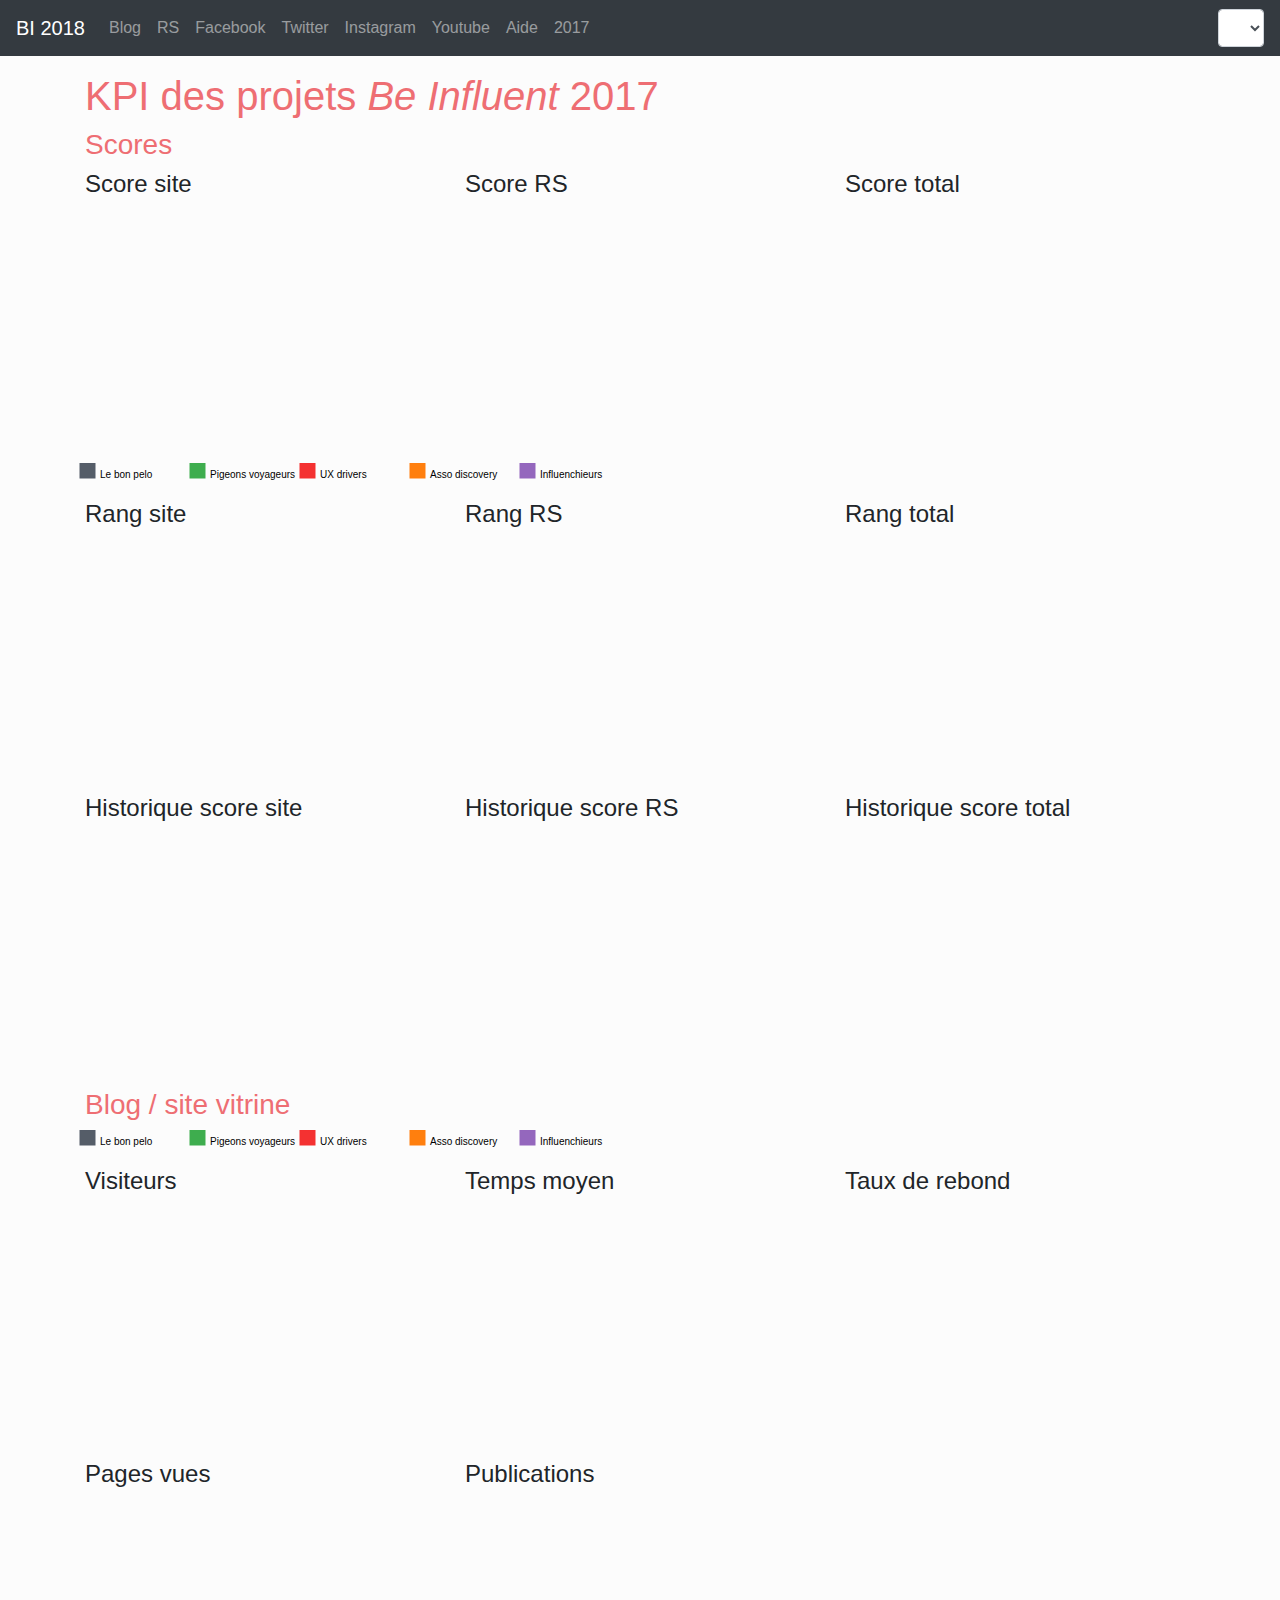
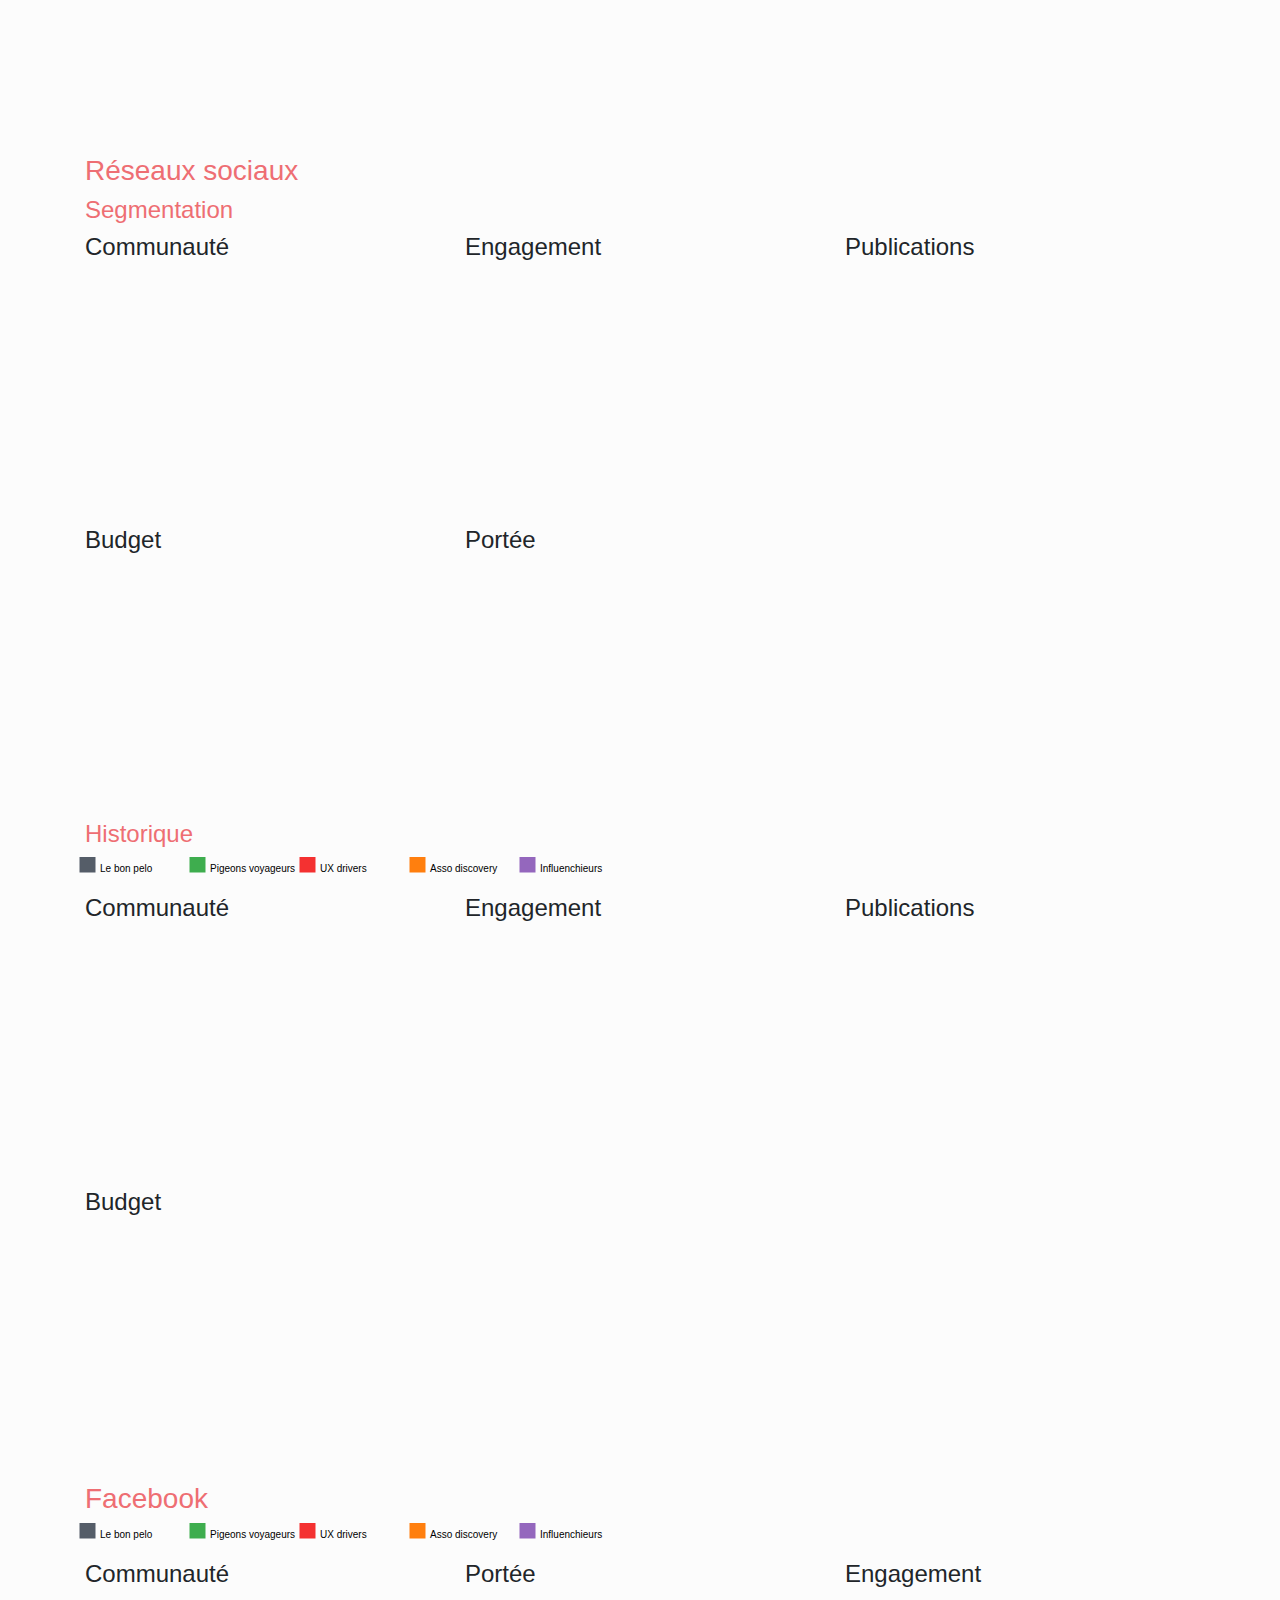
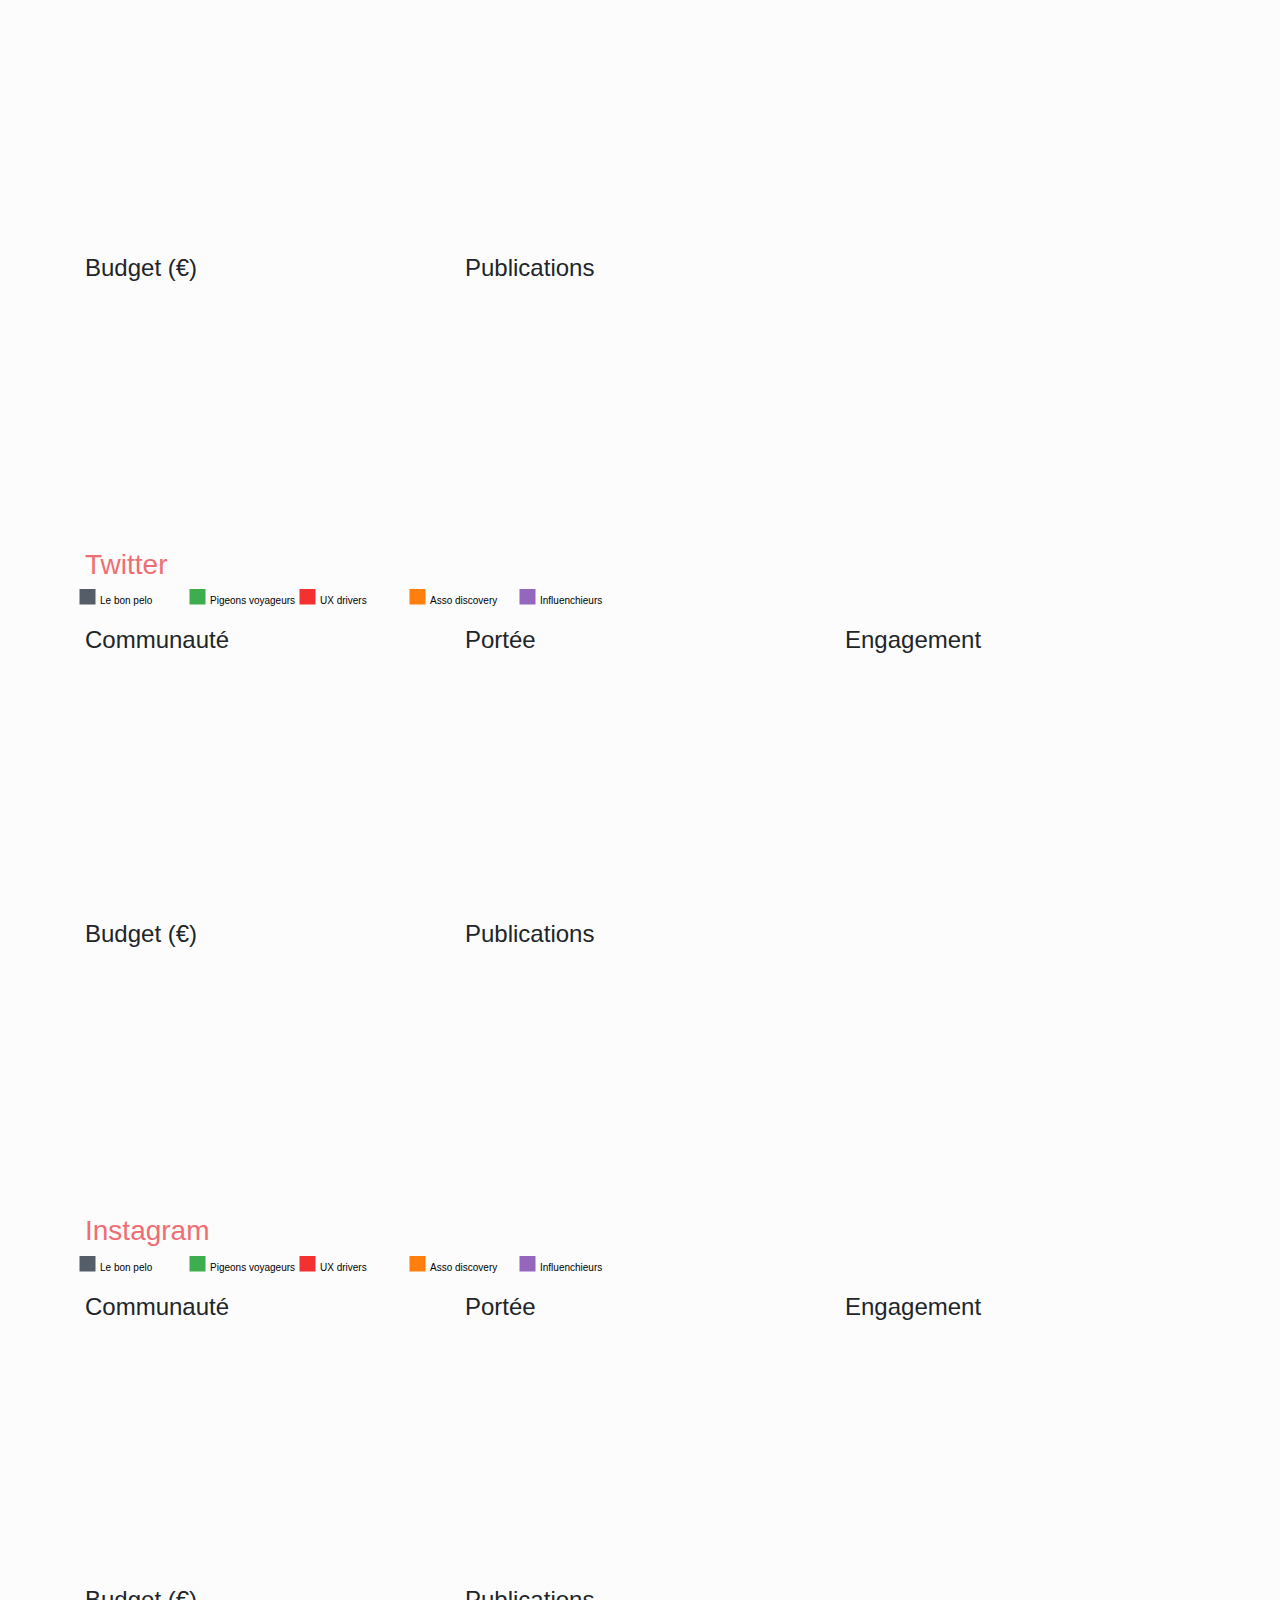
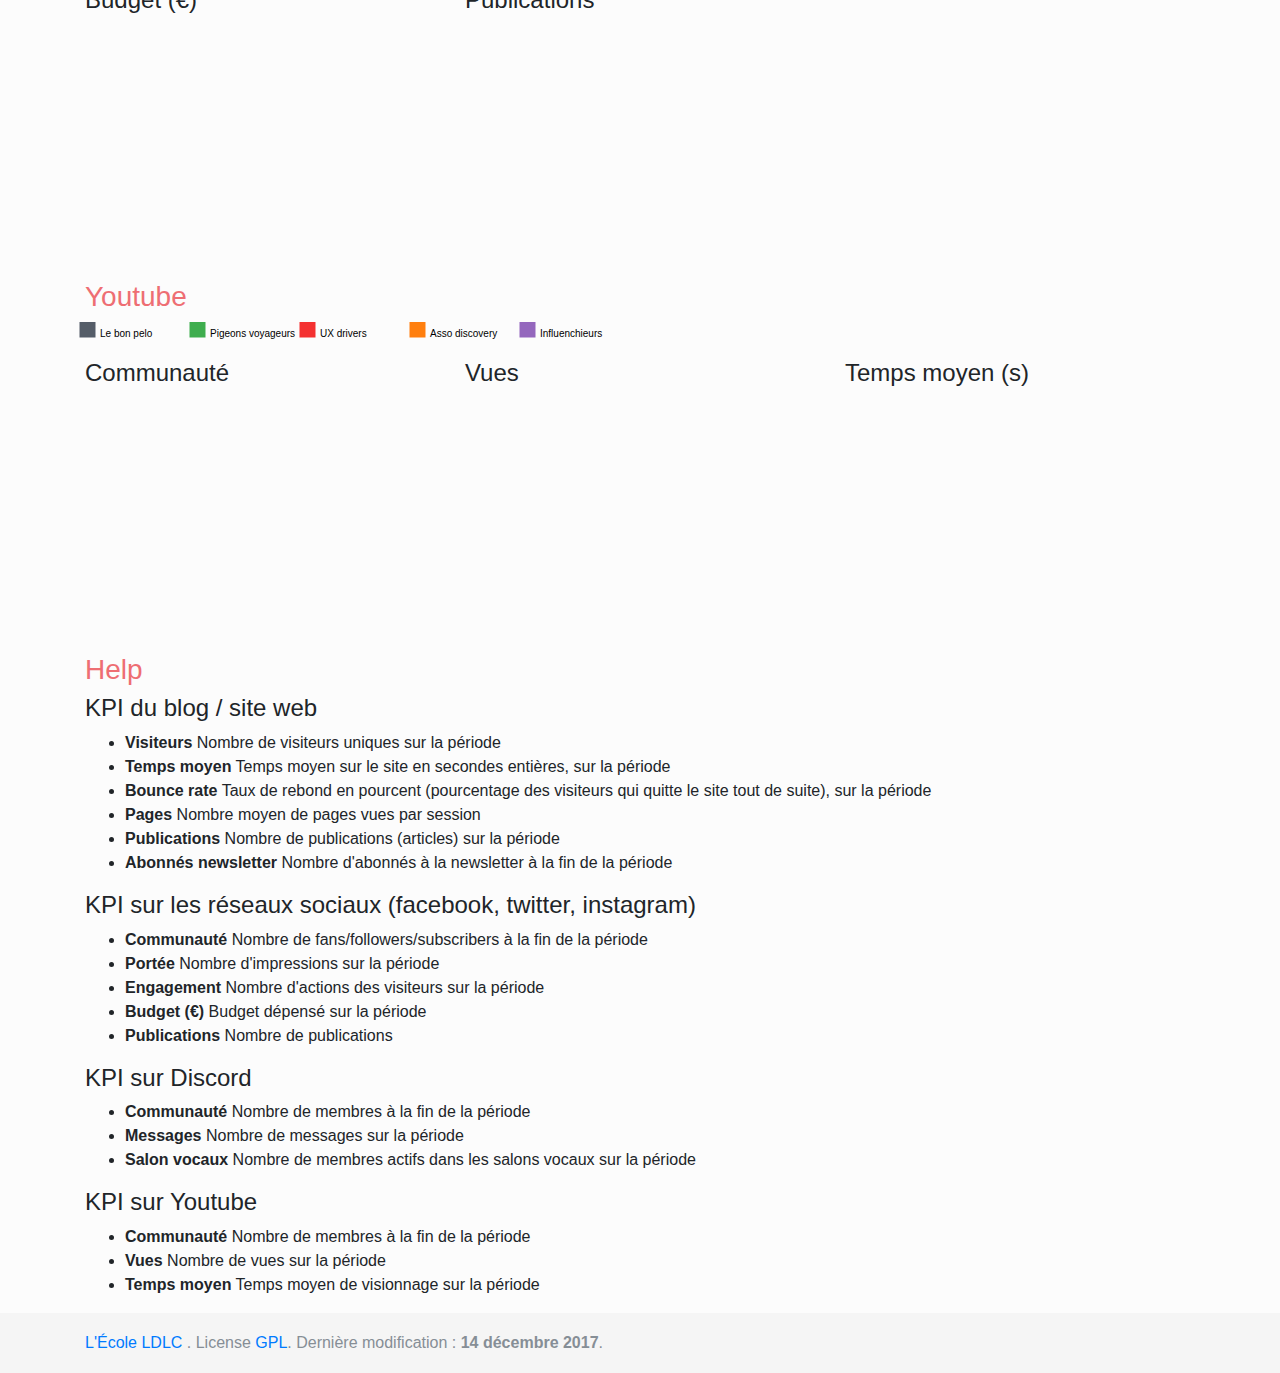
<file: index.html>
<!doctype html>
<html lang="en">
<head>
    <meta charset="utf-8">
    <meta name="description" content="Dataviz KPI Projet BI 2018">
    <meta name="author" content="Antoine Scherrer">
    <meta name="viewport" content="width=device-width, initial-scale=1, shrink-to-fit=no">
    <link href="https://fonts.googleapis.com/icon?family=Material+Icons" rel="stylesheet">

    <link rel="icon" type="image/png" href="favicon-32x32.png" sizes="32x32"/>
    <link rel="icon" type="image/png" href="favicon-16x16.png" sizes="16x16"/>

    <title>L'École LDLC, Be Influent 2018 analytics</title>

    <!-- Bootstrap core CSS -->
    <link rel="stylesheet" href="css/bootstrap.min.css">
    <link rel="stylesheet" href="css/style.css">
</head>

<body>

<nav class="navbar navbar-expand-md navbar-dark fixed-top bg-dark">
    <button class="navbar-toggler navbar-toggler-right" type="button" data-toggle="collapse"
            data-target="#navbarCollapse" aria-controls="navbarCollapse"
            aria-expanded="false" aria-label="Toggle navigation">
        <span class="navbar-toggler-icon"></span>
    </button>
    <a class="navbar-brand" href="#home">BI 2018</a>
    <div class="collapse navbar-collapse" id="navbarCollapse">
        <ul class="navbar-nav mr-auto">
            <li class="nav-item">
                <a class="nav-link" href="#blog">Blog</a>
            </li>
            <li class="nav-item">
                <a class="nav-link" href="#rs">RS</a>
            </li>
            <li class="nav-item">
                <a class="nav-link" href="#facebook">Facebook</a>
            </li>
            <li class="nav-item">
                <a class="nav-link" href="#twitter">Twitter</a>
            </li>
            <li class="nav-item">
                <a class="nav-link" href="#instagram">Instagram</a>
            </li>
            <li class="nav-item">
                <a class="nav-link" href="#youtube">Youtube</a>
            </li>
            <li class="nav-item">
                <a class="nav-link" href="#help">Aide</a>
            </li>
            <li class="nav-item">
                <a class="nav-link" href="index_2017.html">2017</a>
            </li>
        </ul>
        <form class="form-inline">
            <div class="form-group">
                <select class="form-control week_select" id="main_week_select">
                </select>
            </div>
        </form>
    </div>
</nav>

<div class="container">

    <h1 class="header" id="home">KPI des projets <i>Be Influent</i> 2017</h1>

    <h3 class="header" id="score">Scores</h3>

    <div class="row">
        <!--
        <div class="col-xl-4 col-lg-6 col-md-12">
            <h4>Score site</h4>
            <svg class="chart chart_score" data-key="blog_score" id="blog_score_chart"></svg>
        </div>
        <div class="col-xl-4 col-lg-6 col-md-12">
            <h4>Score RS</h4>
            <svg class="chart chart_score" data-key="rs_score" id="rs_score_chart"></svg>
        </div>
        <div class="col-xl-4 col-lg-6 col-md-12">
            <h4>Score total</h4>
            <svg class="chart chart_score" data-key="total_score" id="total_score_chart"></svg>
        </div>-->

        <div class="col-xl-4 col-lg-6 col-md-12">
            <h4>Score site</h4>
            <svg class="chart chart_stacked_score" data-key="blog_score" id="blog_stacked_score"></svg>
        </div>
        <div class="col-xl-4 col-lg-6 col-md-12">
            <h4>Score RS</h4>
            <svg class="chart chart_stacked_score" data-key="rs_score" id="rs_stacked_score"></svg>
        </div>
        <div class="col-xl-4 col-lg-6 col-md-12">
            <h4>Score total</h4>
            <svg class="chart chart_stacked_score" data-key="total_score" id="total_stacked_score"></svg>
        </div>
    </div>
    <div class="row">
        <div class="legend_svg" id="score_legend"></div>
    </div>
    <div class="row">
        <div class="col-xl-4 col-lg-6 col-md-12">
            <h4>Rang site</h4>
            <svg class="chart chart_rank_score" data-key="blog_score" id="blog_rank_score"></svg>
        </div>
        <div class="col-xl-4 col-lg-6 col-md-12">
            <h4>Rang RS</h4>
            <svg class="chart chart_rank_score" data-key="rs_score" id="rs_rank_score"></svg>
        </div>
        <div class="col-xl-4 col-lg-6 col-md-12">
            <h4>Rang total</h4>
            <svg class="chart chart_rank_score" data-key="total_score" id="total_rank_score"></svg>
        </div>

        <div class="col-xl-4 col-lg-6 col-md-12">
            <h4>Historique score site</h4>
            <svg class="chart chart_score_hist" data-key="blog_score" id="blog_score_hist"></svg>
        </div>
        <div class="col-xl-4 col-lg-6 col-md-12">
            <h4>Historique score RS</h4>
            <svg class="chart chart_score_hist" data-key="rs_score" id="rs_score_hist"></svg>
        </div>
        <div class="col-xl-4 col-lg-6 col-md-12">
            <h4>Historique score total</h4>
            <svg class="chart chart_score_hist" data-key="total_score" id="total_score_hist"></svg>
        </div>


    </div>

    <h3 class="header" id="blog">Blog / site vitrine</h3>
    <div class="row">
        <div class="legend_svg" id="blog_legend"></div>
    </div>

    <div class="row">
        <div class="col-xl-4 col-lg-6 col-md-12">
            <h4>Visiteurs</h4>
            <svg class="chart chart_bar" data-key="blog_vu" id="blog_vu_bar"></svg>
        </div>
        <div class="col-xl-4 col-lg-6 col-md-12">
            <h4>Temps moyen</h4>
            <svg class="chart chart_bar" data-key="blog_tm" id="blog_tm_bar"></svg>
        </div>
        <div class="col-xl-4 col-lg-6 col-md-12">
            <h4>Taux de rebond</h4>
            <svg class="chart chart_bar" data-key="blog_tr" id="blog_tr_bar"></svg>
        </div>
        <div class="col-xl-4 col-lg-6 col-md-12">
            <h4>Pages vues</h4>
            <svg class="chart chart_bar" data-key="blog_pv" id="blog_pv_bar"></svg>
        </div>
        <div class="col-xl-4 col-lg-6 col-md-12">
            <h4>Publications</h4>
            <svg class="chart chart_bar" data-key="blog_np" id="blog_np_bar"></svg>
        </div>

    </div>

    <h3 class="header" id="rs">Réseaux sociaux</h3>
    <h4 class="header" id="rs_segmentation">Segmentation</h4>

    <div class="row">
        <div class="col-xl-4 col-lg-6 col-md-12">
            <h4>Communauté</h4>
            <svg class="chart chart_stack" data-key="rs_community" id="rs_community_stack"></svg>
        </div>
        <div class="col-xl-4 col-lg-6 col-md-12">
            <h4>Engagement</h4>
            <svg class="chart chart_stack" data-key="rs_engagement" id="rs_engagement_stack"></svg>
        </div>
        <div class="col-xl-4 col-lg-6 col-md-12">
            <h4>Publications</h4>
            <svg class="chart chart_stack" data-key="rs_publications" id="rs_publications_stack"></svg>
        </div>
        <div class="col-xl-4 col-lg-6 col-md-12">
            <h4>Budget</h4>
            <svg class="chart chart_stack" data-key="rs_budget" id="rs_budget_stack"></svg>
        </div>
        <div class="col-xl-4 col-lg-6 col-md-12">
            <h4>Portée</h4>
            <svg class="chart chart_stack" data-key="rs_reach" id="rs_reach_stack"></svg>
        </div>
    </div>
    <h4 class="header" id="rs_hist">Historique</h4>
    <div class="row">
        <div class="legend_svg" id="rs_legend"></div>
    </div>
    <div class="row">
        <div class="col-xl-4 col-lg-6 col-md-12">
            <h4>Communauté</h4>
            <svg class="chart chart_bar" data-key="rs_community" id="rs_community_bar"></svg>
        </div>
        <div class="col-xl-4 col-lg-6 col-md-12">
            <h4>Engagement</h4>
            <svg class="chart chart_bar" data-key="rs_engagement" id="rs_engagement_bar"></svg>
        </div>
        <div class="col-xl-4 col-lg-6 col-md-12">
            <h4>Publications</h4>
            <svg class="chart chart_bar" data-key="rs_publications" id="rs_publications_bar"></svg>
        </div>
        <div class="col-xl-4 col-lg-6 col-md-12">
            <h4>Budget</h4>
            <svg class="chart chart_bar" data-key="rs_budget" id="rs_budget_bar"></svg>
        </div>
    </div>


    <h3 class="header" id="facebook">Facebook</h3>
    <div class="row">
        <div class="legend_svg" id="fb_legend"></div>
    </div>
    <div class="row">
        <div class="col-xl-4 col-lg-6 col-md-12">
            <h4>Communauté</h4>
            <svg class="chart chart_bar" data-key="fb_fa" id="fb_fa_bar"></svg>
        </div>
        <div class="col-xl-4 col-lg-6 col-md-12">
            <h4>Portée</h4>
            <svg class="chart chart_bar" data-key="fb_p" id="fb_p_bar"></svg>
        </div>
        <div class="col-xl-4 col-lg-6 col-md-12">
            <h4>Engagement</h4>
            <svg class="chart chart_bar" data-key="fb_e" id="fb_e_bar"></svg>
        </div>
        <div class="col-xl-4 col-lg-6 col-md-12">
            <h4>Budget (€)</h4>
            <svg class="chart chart_bar" data-key="fb_b" id="fb_b_bar"></svg>
        </div>
        <div class="col-xl-4 col-lg-6 col-md-12">
            <h4>Publications</h4>
            <svg class="chart chart_bar" data-key="fb_np" id="fb_np_bar"></svg>
        </div>
    </div>

    <h3 class="header" id="twitter">Twitter</h3>
    <div class="row">
        <div class="legend_svg" id="tw_legend"></div>
    </div>
    <div class="row">
        <div class="col-xl-4 col-lg-6 col-md-12">
            <h4>Communauté</h4>
            <svg class="chart chart_bar" data-key="tw_fa" id="tw_fa_bar"></svg>
        </div>
        <div class="col-xl-4 col-lg-6 col-md-12">
            <h4>Portée</h4>
            <svg class="chart chart_bar" data-key="tw_p" id="tw_p_bar"></svg>
        </div>
        <div class="col-xl-4 col-lg-6 col-md-12">
            <h4>Engagement</h4>
            <svg class="chart chart_bar" data-key="tw_e" id="tw_e_bar"></svg>
        </div>
        <div class="col-xl-4 col-lg-6 col-md-12">
            <h4>Budget (€)</h4>
            <svg class="chart chart_bar" data-key="tw_b" id="tw_b_bar"></svg>
        </div>
        <div class="col-xl-4 col-lg-6 col-md-12">
            <h4>Publications</h4>
            <svg class="chart chart_bar" data-key="tw_np" id="tw_np_bar"></svg>
        </div>
    </div>

    <h3 class="header" id="instagram">Instagram</h3>
    <div class="row">
        <div class="legend_svg" id="insta_legend"></div>
    </div>
    <div class="row">
        <div class="col-xl-4 col-lg-6 col-md-12">
            <h4>Communauté</h4>
            <svg class="chart chart_bar" data-key="insta_fa" id="insta_fa_bar"></svg>
        </div>
        <div class="col-xl-4 col-lg-6 col-md-12">
            <h4>Portée</h4>
            <svg class="chart chart_bar" data-key="insta_p" id="insta_p_bar"></svg>
        </div>
        <div class="col-xl-4 col-lg-6 col-md-12">
            <h4>Engagement</h4>
            <svg class="chart chart_bar" data-key="insta_e" id="insta_e_bar"></svg>
        </div>
        <div class="col-xl-4 col-lg-6 col-md-12">
            <h4>Budget (€)</h4>
            <svg class="chart chart_bar" data-key="insta_b" id="insta_b_bar"></svg>
        </div>
        <div class="col-xl-4 col-lg-6 col-md-12">
            <h4>Publications</h4>
            <svg class="chart chart_bar" data-key="insta_np" id="insta_np_bar"></svg>
        </div>
    </div>

    <!-- <h3 class="header" id="discord">Discord</h3>
    <div class="row">
        <div class="legend_svg" id="discord_legend"></div>
    </div>
    <div class="row">
        <div class="col-xl-4 col-lg-6 col-md-12">
            <h4>Communauté</h4>
            <svg class="chart chart_bar" data-key="discord_m" id="discord_m_bar"></svg>
        </div>
        <div class="col-xl-4 col-lg-6 col-md-12">
            <h4>Messages</h4>
            <svg class="chart chart_bar" data-key="discord_ms" id="discord_ms_bar"></svg>
        </div>
        <div class="col-xl-4 col-lg-6 col-md-12">
            <h4>Salons vocaux</h4>
            <svg class="chart chart_bar" data-key="discord_v" id="discord_v_bar"></svg>
        </div>
    </div>
    -->
    <h3 class="header" id="youtube">Youtube</h3>
    <div class="row">
        <div class="legend_svg" id="yt_legend"></div>
    </div>
    <div class="row">
        <div class="col-xl-4 col-lg-6 col-md-12">
            <h4>Communauté</h4>
            <svg class="chart chart_bar" data-key="yt_fa" id="yt_fa_bar"></svg>
        </div>
        <div class="col-xl-4 col-lg-6 col-md-12">
            <h4>Vues</h4>
            <svg class="chart chart_bar" data-key="yt_v" id="yt_v_bar"></svg>
        </div>
        <div class="col-xl-4 col-lg-6 col-md-12">
            <h4>Temps moyen (s)</h4>
            <svg class="chart chart_bar" data-key="yt_t" id="yt_t_bar"></svg>
        </div>
    </div>
    <!--
    <h3 class="header" id="radar_title">Radar</h3>

    <div class="row">
        <div class="legend_svg" id="radar_legend"></div>
    </div>

    <div class="row">
        <div class="col-2">
            <div class="form-check">
                <label class="form-check-label">
                    <input class="cb_radar form-check-input" type="checkbox" id="cb_radar_1" value="1" checked="checked"/>
                    Paye ta planche
                </label>
            </div>
        </div>
        <div class="col-2">
            <div class="form-check">
                <label class="form-check-label">
                    <input class="cb_radar form-check-input" type="checkbox" id="cb_radar_2" value="2" checked="checked"/>
                    Acthulhu
                </label>
            </div>
        </div>
        <div class="col-2">
            <div class="form-check">
                <label class="form-check-label">
                    <input class="cb_radar form-check-input" type="checkbox" id="cb_radar_3" value="3" checked="checked"/>
                    RedNugget
                </label>
            </div>
        </div>
        <div class="col-2">
            <div class="form-check">
                <label class="form-check-label">
                    <input class="cb_radar form-check-input" type="checkbox" id="cb_radar_4" value="4" checked="checked"/>
                    Gamer apaisé
                </label>
            </div>
        </div>
        <div class="col-2">
            <div class="form-check">
                <label class="form-check-label">
                    <input class="cb_radar form-check-input" type="checkbox" id="cb_radar_5" value="5" checked="checked"/>
                    Planche à repasser
                </label>
            </div>
        </div>
        <div class="col-2">
            <form class="form form-inline">
                <div class="form-group">
                    <label for="radar_week_select">Semaine </label>
                    <select class="form-control week_select" id="radar_week_select">
                    </select>
                </div>
            </form>
        </div>

    </div>

    <div class="row">
        <div id="radar"></div>
    </div>


    <h3 class="header" id="scatter_title">Scatter</h3>

    <div class="row">
        <div class="legend_svg" id="scatter_legend"></div>
    </div>

    <div class="row">
        <div class="col-xl-4 col-lg-6 col-md-12">
            <form class="form form-inline">
                <div class="form-group">
                    <label for="scatter_x">Axe X&nbsp;&nbsp;</label>
                    <select class="form-control scatter_select" id="scatter_x">
                    </select>
                </div>
                <div class="form-group">
                    <label for="scatter_y">Axe Y&nbsp;&nbsp;</label>
                    <select class="form-control scatter_select" id="scatter_y">
                    </select>
                </div>
            </form>
        </div>
        <div class="col-8">
            <svg class="chart_scatter" id="scatter"></svg>
        </div>
    </div>
    -->

    <h3 class="header" id="help">Help</h3>

    <div class="row">
        <div class="col-12">
            <h4>KPI du blog / site web</h4>
            <ul>
                <li><b>Visiteurs</b> Nombre de visiteurs uniques sur la période</li>
                <li><b>Temps moyen</b> Temps moyen sur le site en secondes entières, sur la période</li>
                <li><b>Bounce rate</b> Taux de rebond en pourcent (pourcentage des visiteurs qui quitte le site tout de
                    suite), sur la période
                </li>
                <li><b>Pages</b> Nombre moyen de pages vues par session</li>
                <li><b>Publications</b> Nombre de publications (articles) sur la période</li>
                <li><b>Abonnés newsletter</b> Nombre d'abonnés à la newsletter à la fin de la période</li>
            </ul>
            <h4>KPI sur les réseaux sociaux (facebook, twitter, instagram)</h4>
            <ul>
                <li><b>Communauté</b> Nombre de fans/followers/subscribers à la fin de la période</li>
                <li><b>Portée</b> Nombre d'impressions sur la période</li>
                <li><b>Engagement</b> Nombre d'actions des visiteurs sur la période</li>
                <li><b>Budget (€)</b> Budget dépensé sur la période</li>
                <li><b>Publications</b> Nombre de publications</li>
            </ul>
            <h4>KPI sur Discord</h4>
            <ul>
                <li><b>Communauté</b> Nombre de membres à la fin de la période</li>
                <li><b>Messages</b> Nombre de messages sur la période</li>
                <li><b>Salon vocaux</b> Nombre de membres actifs dans les salons vocaux sur la période</li>
            </ul>
            <h4>KPI sur Youtube</h4>
            <ul>
                <li><b>Communauté</b> Nombre de membres à la fin de la période</li>
                <li><b>Vues</b> Nombre de vues sur la période</li>
                <li><b>Temps moyen</b> Temps moyen de visionnage sur la période</li>
            </ul>
        </div>
    </div>

    <a href="#btt" class="cd-top">Top</a>
</div> <!-- /container -->

<footer class="footer text-muted">
    <div class="container">
        <p><a href="https://www.lecole-ldlc.com/" target="_blank">L'École LDLC </a>.
            License <a rel="license" href="https://github.com/lecole-ldlc/bi_analytics/blob/master/LICENSE" target="_blank">GPL</a>.
            Dernière modification : <b>14 décembre 2017</b>.
    </div>
</footer>

<script type="text/javascript">
    // This is the year of hte project
    var YEAR = 2018;

    // This is the URL of the google sheet public export
    var URL = 'https://docs.google.com/spreadsheets/d/e/2PACX-1vS1kQlGURa9SbVBntw0lnCXfuTtmwz6K2BtQf60qQhw4vcRC5k_2sQ5WeByfuVuFqL_-dPocAs5XTBI/pub?gid=0&single=true&output=csv';

    // Projects names
    var projects = ['Le bon pelo', 'Pigeons voyageurs', 'UX drivers', 'Asso discovery', 'Influenchieurs'];

    // Projects short names (used in tooltips)
    var projects_short = ['LBP', 'LPV', 'UXD', 'ASD', 'INF'];
</script>

<!-- Libraries -->
<script src="js/d3.v4.min.js"></script>
<script src="js/jquery-3.2.1.min.js"></script>
<script src="js/tether.min.js"></script>
<script src="js/popper.min.js"></script>
<script src="js/bootstrap.min.js"></script>
<script src="js/modernizr.js"></script>
<script src="js/moment-with-locales.js"></script>
<script src="js/main_backtotop.js"></script>
<script src="js/radar_chart.js"></script>

<!-- Custom scripts -->
<script src="js/grouped_bar_chart.js"></script>
<script src="js/scatter_plot.js"></script>
<script src="js/score_bar_chart.js"></script>
<script src="js/score_line_chart.js"></script>
<script src="js/score_stacked_bar_chart.js"></script>
<script src="js/rs_stacked_bar_chart.js"></script>
<script src="js/score_rank_chart.js"></script>
<script src="js/charts.js"></script>

</body>

</html>
</file>
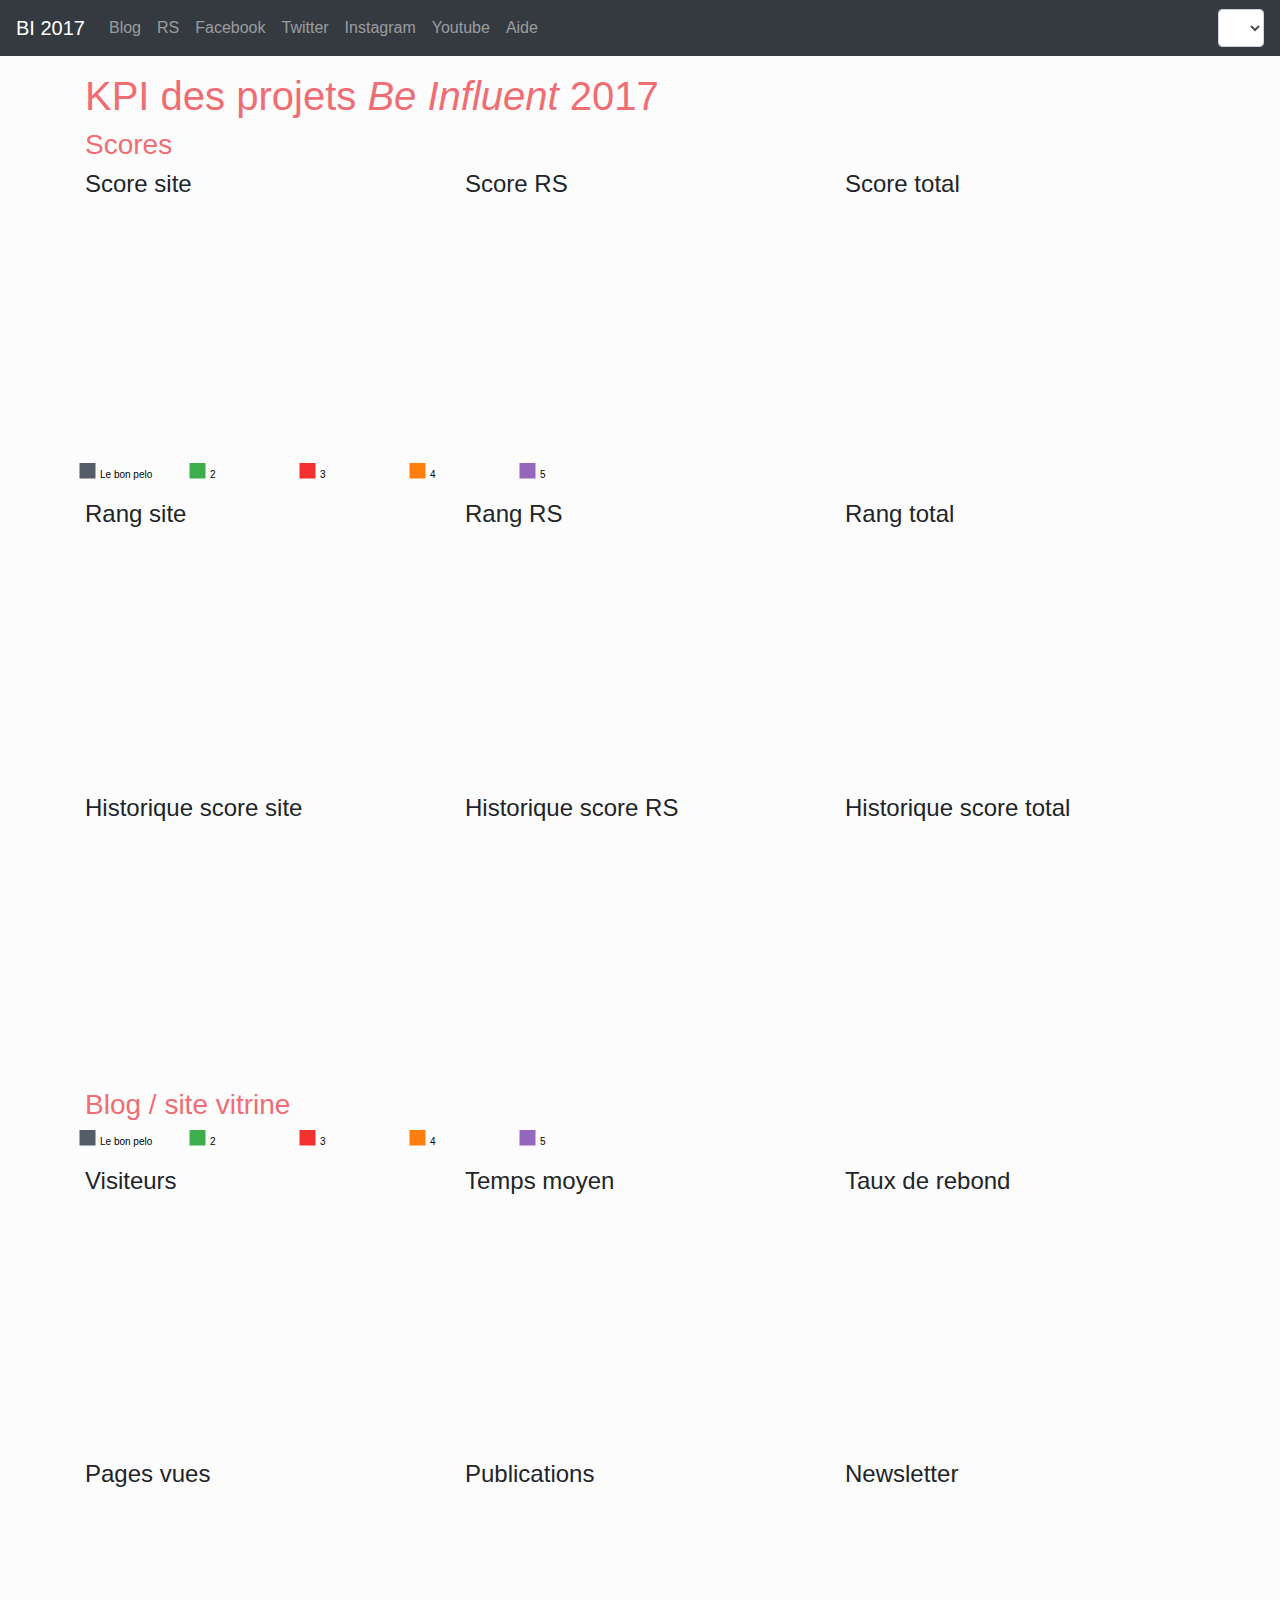
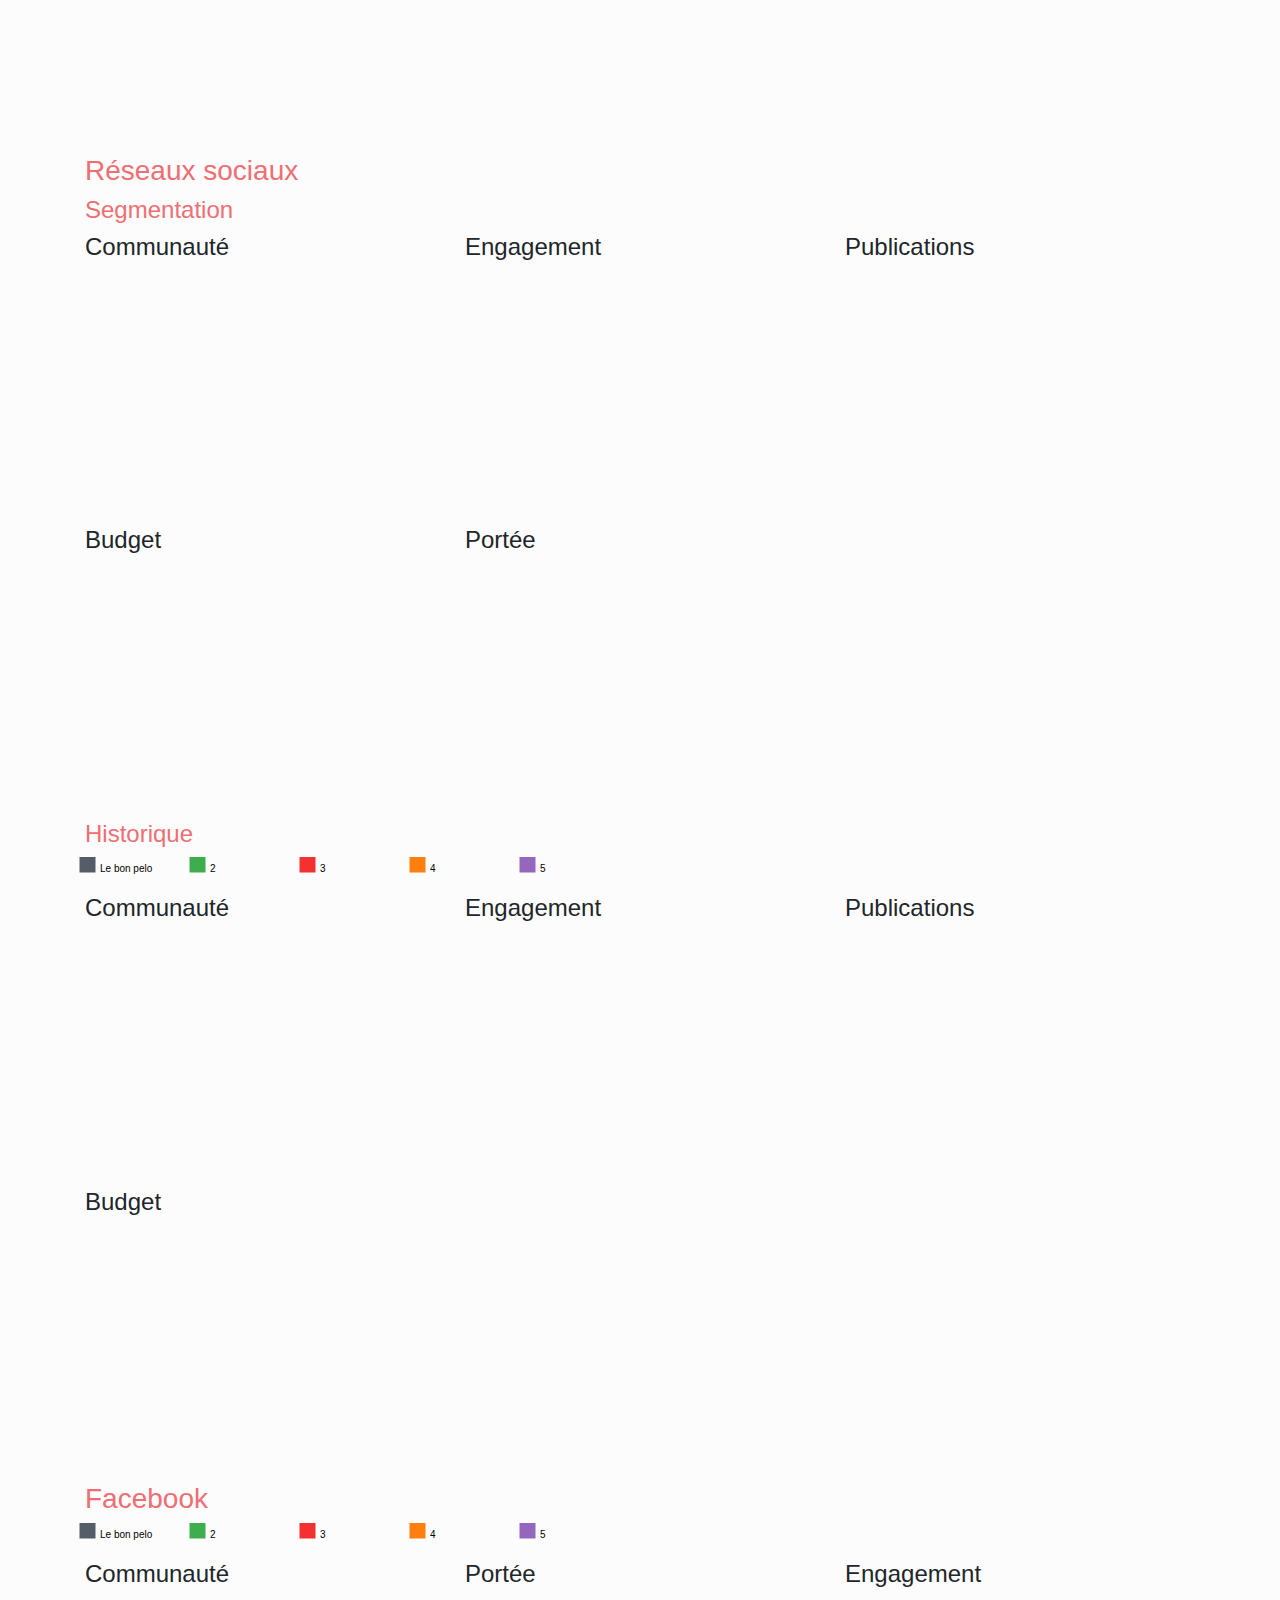
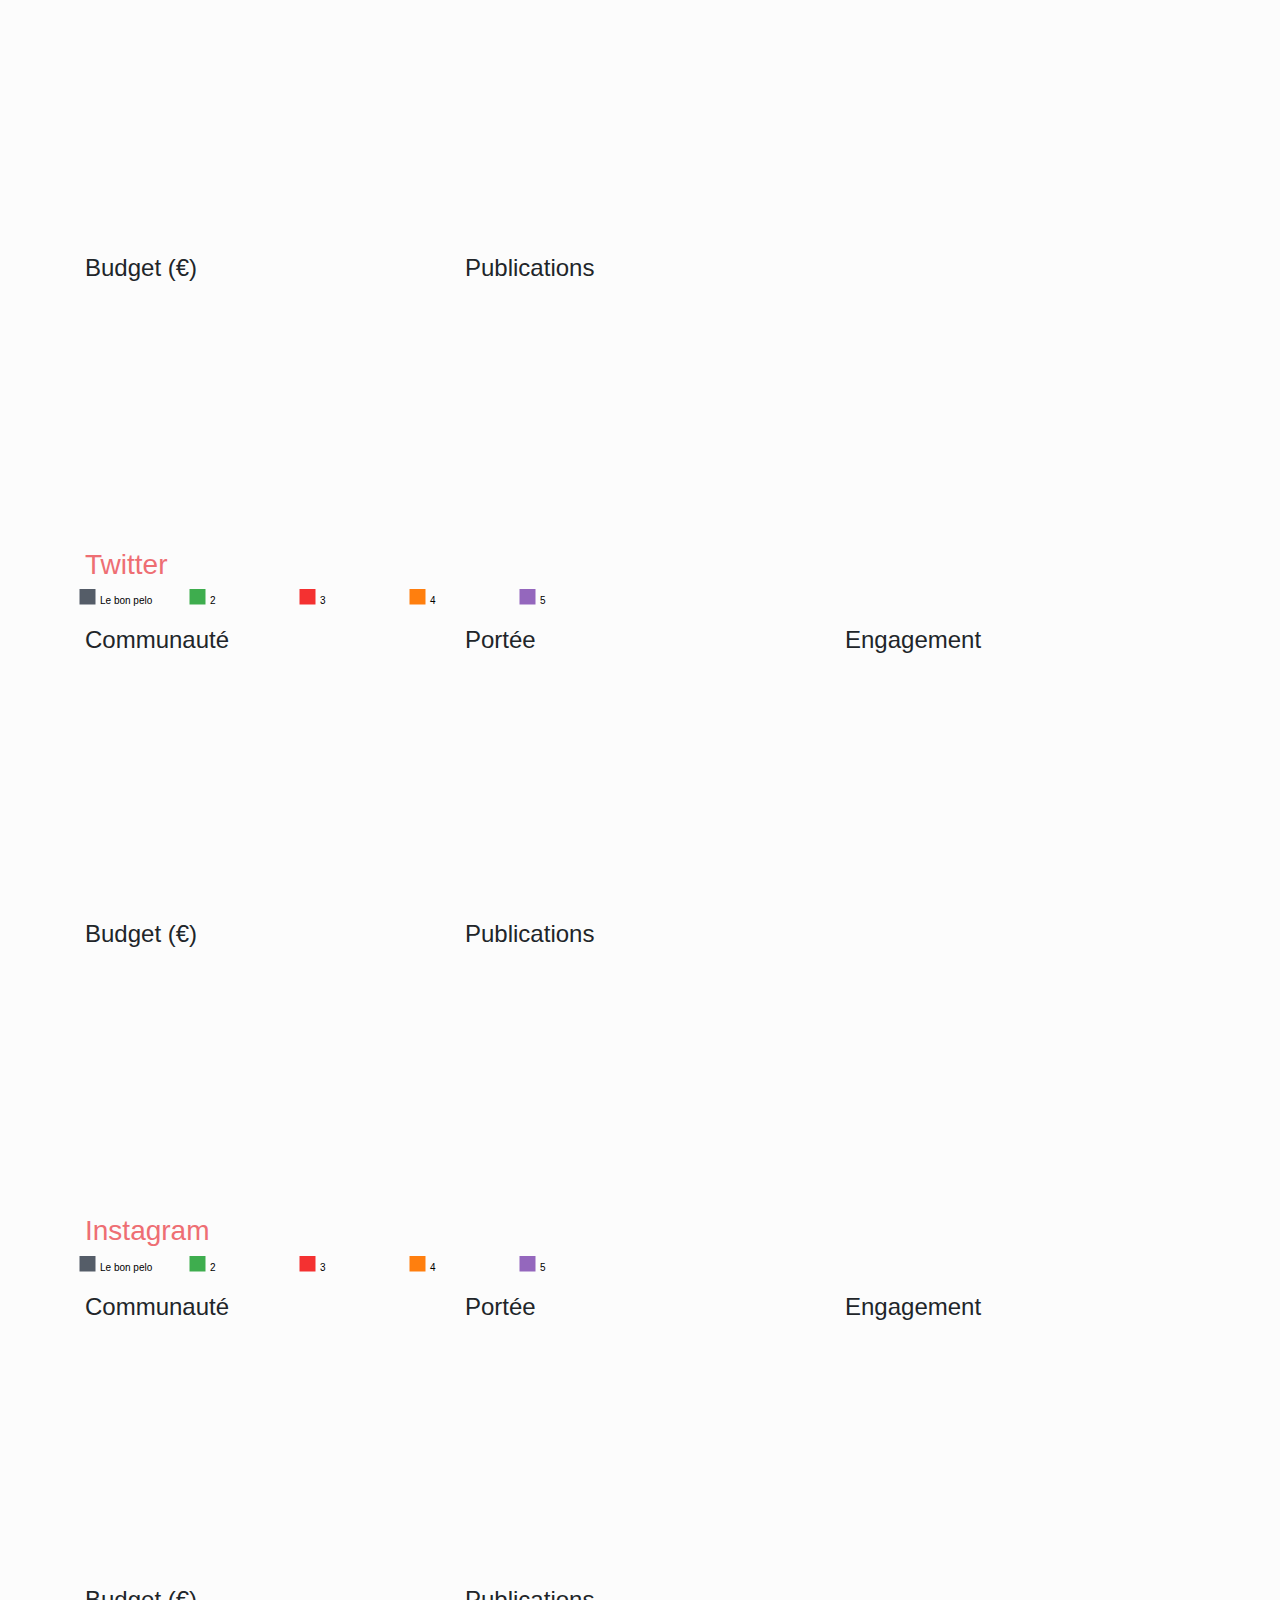
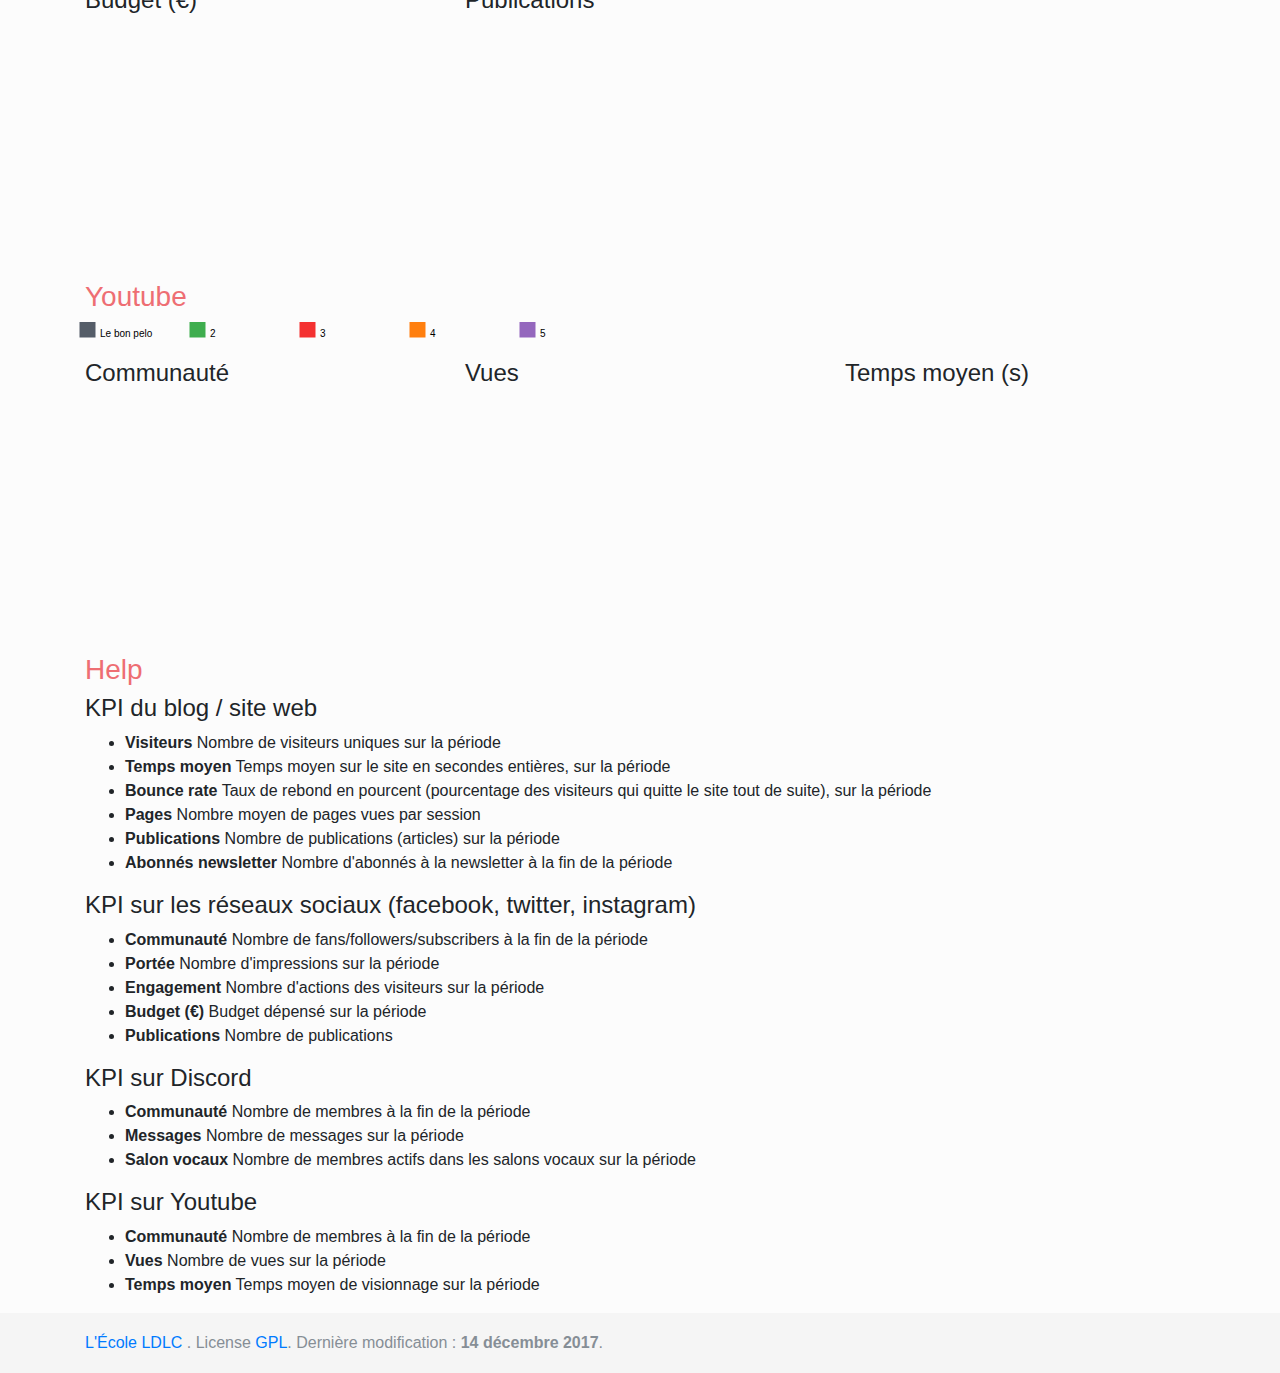
<file: index_2017.html>
<!doctype html>
<html lang="en">
<head>
    <meta charset="utf-8">
    <meta name="description" content="Dataviz KPI Projet BI 2017">
    <meta name="author" content="Antoine Scherrer">
    <meta name="viewport" content="width=device-width, initial-scale=1, shrink-to-fit=no">
    <link href="https://fonts.googleapis.com/icon?family=Material+Icons" rel="stylesheet">

    <link rel="icon" type="image/png" href="favicon-32x32.png" sizes="32x32"/>
    <link rel="icon" type="image/png" href="favicon-16x16.png" sizes="16x16"/>

    <title>L'École LDLC, Be Influent 2017 analytics</title>

    <!-- Bootstrap core CSS -->
    <link rel="stylesheet" href="css/bootstrap.min.css">
    <link rel="stylesheet" href="css/style.css">
</head>

<body>

<nav class="navbar navbar-expand-md navbar-dark fixed-top bg-dark">
    <button class="navbar-toggler navbar-toggler-right" type="button" data-toggle="collapse"
            data-target="#navbarCollapse" aria-controls="navbarCollapse"
            aria-expanded="false" aria-label="Toggle navigation">
        <span class="navbar-toggler-icon"></span>
    </button>
    <a class="navbar-brand" href="#home">BI 2017</a>
    <div class="collapse navbar-collapse" id="navbarCollapse">
        <ul class="navbar-nav mr-auto">
            <li class="nav-item">
                <a class="nav-link" href="#blog">Blog</a>
            </li>
            <li class="nav-item">
                <a class="nav-link" href="#rs">RS</a>
            </li>
            <li class="nav-item">
                <a class="nav-link" href="#facebook">Facebook</a>
            </li>
            <li class="nav-item">
                <a class="nav-link" href="#twitter">Twitter</a>
            </li>
            <li class="nav-item">
                <a class="nav-link" href="#instagram">Instagram</a>
            </li>
            <li class="nav-item">
                <a class="nav-link" href="#youtube">Youtube</a>
            </li>
            <!--
            <li class="nav-item">
                <a class="nav-link" href="#radar_title">Radar</a>
            </li>
            <li class="nav-item">
                <a class="nav-link" href="#scatter_title">Scatter</a>
            </li>
            -->
            <li class="nav-item">
                <a class="nav-link" href="#help">Aide</a>
            </li>
        </ul>
        <form class="form-inline">
            <div class="form-group">
                <select class="form-control week_select" id="main_week_select">
                </select>
            </div>
        </form>
    </div>
</nav>

<div class="container">

    <h1 class="header" id="home">KPI des projets <i>Be Influent</i> 2017</h1>

    <h3 class="header" id="score">Scores</h3>

    <div class="row">
        <!--
        <div class="col-xl-4 col-lg-6 col-md-12">
            <h4>Score site</h4>
            <svg class="chart chart_score" data-key="blog_score" id="blog_score_chart"></svg>
        </div>
        <div class="col-xl-4 col-lg-6 col-md-12">
            <h4>Score RS</h4>
            <svg class="chart chart_score" data-key="rs_score" id="rs_score_chart"></svg>
        </div>
        <div class="col-xl-4 col-lg-6 col-md-12">
            <h4>Score total</h4>
            <svg class="chart chart_score" data-key="total_score" id="total_score_chart"></svg>
        </div>-->

        <div class="col-xl-4 col-lg-6 col-md-12">
            <h4>Score site</h4>
            <svg class="chart chart_stacked_score" data-key="blog_score" id="blog_stacked_score"></svg>
        </div>
        <div class="col-xl-4 col-lg-6 col-md-12">
            <h4>Score RS</h4>
            <svg class="chart chart_stacked_score" data-key="rs_score" id="rs_stacked_score"></svg>
        </div>
        <div class="col-xl-4 col-lg-6 col-md-12">
            <h4>Score total</h4>
            <svg class="chart chart_stacked_score" data-key="total_score" id="total_stacked_score"></svg>
        </div>
    </div>
    <div class="row">
        <div class="legend_svg" id="score_legend"></div>
    </div>
    <div class="row">
        <div class="col-xl-4 col-lg-6 col-md-12">
            <h4>Rang site</h4>
            <svg class="chart chart_rank_score" data-key="blog_score" id="blog_rank_score"></svg>
        </div>
        <div class="col-xl-4 col-lg-6 col-md-12">
            <h4>Rang RS</h4>
            <svg class="chart chart_rank_score" data-key="rs_score" id="rs_rank_score"></svg>
        </div>
        <div class="col-xl-4 col-lg-6 col-md-12">
            <h4>Rang total</h4>
            <svg class="chart chart_rank_score" data-key="total_score" id="total_rank_score"></svg>
        </div>

        <div class="col-xl-4 col-lg-6 col-md-12">
            <h4>Historique score site</h4>
            <svg class="chart chart_score_hist" data-key="blog_score" id="blog_score_hist"></svg>
        </div>
        <div class="col-xl-4 col-lg-6 col-md-12">
            <h4>Historique score RS</h4>
            <svg class="chart chart_score_hist" data-key="rs_score" id="rs_score_hist"></svg>
        </div>
        <div class="col-xl-4 col-lg-6 col-md-12">
            <h4>Historique score total</h4>
            <svg class="chart chart_score_hist" data-key="total_score" id="total_score_hist"></svg>
        </div>


    </div>

    <h3 class="header" id="blog">Blog / site vitrine</h3>
    <div class="row">
        <div class="legend_svg" id="blog_legend"></div>
    </div>

    <div class="row">
        <div class="col-xl-4 col-lg-6 col-md-12">
            <h4>Visiteurs</h4>
            <svg class="chart chart_bar" data-key="blog_vu" id="blog_vu_bar"></svg>
        </div>
        <div class="col-xl-4 col-lg-6 col-md-12">
            <h4>Temps moyen</h4>
            <svg class="chart chart_bar" data-key="blog_tm" id="blog_tm_bar"></svg>
        </div>
        <div class="col-xl-4 col-lg-6 col-md-12">
            <h4>Taux de rebond</h4>
            <svg class="chart chart_bar" data-key="blog_tr" id="blog_tr_bar"></svg>
        </div>
        <div class="col-xl-4 col-lg-6 col-md-12">
            <h4>Pages vues</h4>
            <svg class="chart chart_bar" data-key="blog_pv" id="blog_pv_bar"></svg>
        </div>
        <div class="col-xl-4 col-lg-6 col-md-12">
            <h4>Publications</h4>
            <svg class="chart chart_bar" data-key="blog_np" id="blog_np_bar"></svg>
        </div>
        <div class="col-xl-4 col-lg-6 col-md-12">
            <h4>Newsletter</h4>
            <svg class="chart chart_bar" data-key="blog_nz" id="blog_nz_bar"></svg>
        </div>

    </div>

    <h3 class="header" id="rs">Réseaux sociaux</h3>
    <h4 class="header" id="rs_segmentation">Segmentation</h4>

    <div class="row">
        <div class="col-xl-4 col-lg-6 col-md-12">
            <h4>Communauté</h4>
            <svg class="chart chart_stack" data-key="rs_community" id="rs_community_stack"></svg>
        </div>
        <div class="col-xl-4 col-lg-6 col-md-12">
            <h4>Engagement</h4>
            <svg class="chart chart_stack" data-key="rs_engagement" id="rs_engagement_stack"></svg>
        </div>
        <div class="col-xl-4 col-lg-6 col-md-12">
            <h4>Publications</h4>
            <svg class="chart chart_stack" data-key="rs_publications" id="rs_publications_stack"></svg>
        </div>
        <div class="col-xl-4 col-lg-6 col-md-12">
            <h4>Budget</h4>
            <svg class="chart chart_stack" data-key="rs_budget" id="rs_budget_stack"></svg>
        </div>
        <div class="col-xl-4 col-lg-6 col-md-12">
            <h4>Portée</h4>
            <svg class="chart chart_stack" data-key="rs_reach" id="rs_reach_stack"></svg>
        </div>
    </div>
    <h4 class="header" id="rs_hist">Historique</h4>
    <div class="row">
        <div class="legend_svg" id="rs_legend"></div>
    </div>
    <div class="row">
        <div class="col-xl-4 col-lg-6 col-md-12">
            <h4>Communauté</h4>
            <svg class="chart chart_bar" data-key="rs_community" id="rs_community_bar"></svg>
        </div>
        <div class="col-xl-4 col-lg-6 col-md-12">
            <h4>Engagement</h4>
            <svg class="chart chart_bar" data-key="rs_engagement" id="rs_engagement_bar"></svg>
        </div>
        <div class="col-xl-4 col-lg-6 col-md-12">
            <h4>Publications</h4>
            <svg class="chart chart_bar" data-key="rs_publications" id="rs_publications_bar"></svg>
        </div>
        <div class="col-xl-4 col-lg-6 col-md-12">
            <h4>Budget</h4>
            <svg class="chart chart_bar" data-key="rs_budget" id="rs_budget_bar"></svg>
        </div>
    </div>


    <h3 class="header" id="facebook">Facebook</h3>
    <div class="row">
        <div class="legend_svg" id="fb_legend"></div>
    </div>
    <div class="row">
        <div class="col-xl-4 col-lg-6 col-md-12">
            <h4>Communauté</h4>
            <svg class="chart chart_bar" data-key="fb_fa" id="fb_fa_bar"></svg>
        </div>
        <div class="col-xl-4 col-lg-6 col-md-12">
            <h4>Portée</h4>
            <svg class="chart chart_bar" data-key="fb_p" id="fb_p_bar"></svg>
        </div>
        <div class="col-xl-4 col-lg-6 col-md-12">
            <h4>Engagement</h4>
            <svg class="chart chart_bar" data-key="fb_e" id="fb_e_bar"></svg>
        </div>
        <div class="col-xl-4 col-lg-6 col-md-12">
            <h4>Budget (€)</h4>
            <svg class="chart chart_bar" data-key="fb_b" id="fb_b_bar"></svg>
        </div>
        <div class="col-xl-4 col-lg-6 col-md-12">
            <h4>Publications</h4>
            <svg class="chart chart_bar" data-key="fb_np" id="fb_np_bar"></svg>
        </div>
    </div>

    <h3 class="header" id="twitter">Twitter</h3>
    <div class="row">
        <div class="legend_svg" id="tw_legend"></div>
    </div>
    <div class="row">
        <div class="col-xl-4 col-lg-6 col-md-12">
            <h4>Communauté</h4>
            <svg class="chart chart_bar" data-key="tw_fa" id="tw_fa_bar"></svg>
        </div>
        <div class="col-xl-4 col-lg-6 col-md-12">
            <h4>Portée</h4>
            <svg class="chart chart_bar" data-key="tw_p" id="tw_p_bar"></svg>
        </div>
        <div class="col-xl-4 col-lg-6 col-md-12">
            <h4>Engagement</h4>
            <svg class="chart chart_bar" data-key="tw_e" id="tw_e_bar"></svg>
        </div>
        <div class="col-xl-4 col-lg-6 col-md-12">
            <h4>Budget (€)</h4>
            <svg class="chart chart_bar" data-key="tw_b" id="tw_b_bar"></svg>
        </div>
        <div class="col-xl-4 col-lg-6 col-md-12">
            <h4>Publications</h4>
            <svg class="chart chart_bar" data-key="tw_np" id="tw_np_bar"></svg>
        </div>
    </div>

    <h3 class="header" id="instagram">Instagram</h3>
    <div class="row">
        <div class="legend_svg" id="insta_legend"></div>
    </div>
    <div class="row">
        <div class="col-xl-4 col-lg-6 col-md-12">
            <h4>Communauté</h4>
            <svg class="chart chart_bar" data-key="insta_fa" id="insta_fa_bar"></svg>
        </div>
        <div class="col-xl-4 col-lg-6 col-md-12">
            <h4>Portée</h4>
            <svg class="chart chart_bar" data-key="insta_p" id="insta_p_bar"></svg>
        </div>
        <div class="col-xl-4 col-lg-6 col-md-12">
            <h4>Engagement</h4>
            <svg class="chart chart_bar" data-key="insta_e" id="insta_e_bar"></svg>
        </div>
        <div class="col-xl-4 col-lg-6 col-md-12">
            <h4>Budget (€)</h4>
            <svg class="chart chart_bar" data-key="insta_b" id="insta_b_bar"></svg>
        </div>
        <div class="col-xl-4 col-lg-6 col-md-12">
            <h4>Publications</h4>
            <svg class="chart chart_bar" data-key="insta_np" id="insta_np_bar"></svg>
        </div>
    </div>

    <!-- <h3 class="header" id="discord">Discord</h3>
    <div class="row">
        <div class="legend_svg" id="discord_legend"></div>
    </div>
    <div class="row">
        <div class="col-xl-4 col-lg-6 col-md-12">
            <h4>Communauté</h4>
            <svg class="chart chart_bar" data-key="discord_m" id="discord_m_bar"></svg>
        </div>
        <div class="col-xl-4 col-lg-6 col-md-12">
            <h4>Messages</h4>
            <svg class="chart chart_bar" data-key="discord_ms" id="discord_ms_bar"></svg>
        </div>
        <div class="col-xl-4 col-lg-6 col-md-12">
            <h4>Salons vocaux</h4>
            <svg class="chart chart_bar" data-key="discord_v" id="discord_v_bar"></svg>
        </div>
    </div>
    -->
    <h3 class="header" id="youtube">Youtube</h3>
    <div class="row">
        <div class="legend_svg" id="yt_legend"></div>
    </div>
    <div class="row">
        <div class="col-xl-4 col-lg-6 col-md-12">
            <h4>Communauté</h4>
            <svg class="chart chart_bar" data-key="yt_fa" id="yt_fa_bar"></svg>
        </div>
        <div class="col-xl-4 col-lg-6 col-md-12">
            <h4>Vues</h4>
            <svg class="chart chart_bar" data-key="yt_v" id="yt_v_bar"></svg>
        </div>
        <div class="col-xl-4 col-lg-6 col-md-12">
            <h4>Temps moyen (s)</h4>
            <svg class="chart chart_bar" data-key="yt_t" id="yt_t_bar"></svg>
        </div>
    </div>
    <!--
    <h3 class="header" id="radar_title">Radar</h3>

    <div class="row">
        <div class="legend_svg" id="radar_legend"></div>
    </div>

    <div class="row">
        <div class="col-2">
            <div class="form-check">
                <label class="form-check-label">
                    <input class="cb_radar form-check-input" type="checkbox" id="cb_radar_1" value="1" checked="checked"/>
                    Paye ta planche
                </label>
            </div>
        </div>
        <div class="col-2">
            <div class="form-check">
                <label class="form-check-label">
                    <input class="cb_radar form-check-input" type="checkbox" id="cb_radar_2" value="2" checked="checked"/>
                    Acthulhu
                </label>
            </div>
        </div>
        <div class="col-2">
            <div class="form-check">
                <label class="form-check-label">
                    <input class="cb_radar form-check-input" type="checkbox" id="cb_radar_3" value="3" checked="checked"/>
                    RedNugget
                </label>
            </div>
        </div>
        <div class="col-2">
            <div class="form-check">
                <label class="form-check-label">
                    <input class="cb_radar form-check-input" type="checkbox" id="cb_radar_4" value="4" checked="checked"/>
                    Gamer apaisé
                </label>
            </div>
        </div>
        <div class="col-2">
            <div class="form-check">
                <label class="form-check-label">
                    <input class="cb_radar form-check-input" type="checkbox" id="cb_radar_5" value="5" checked="checked"/>
                    Planche à repasser
                </label>
            </div>
        </div>
        <div class="col-2">
            <form class="form form-inline">
                <div class="form-group">
                    <label for="radar_week_select">Semaine </label>
                    <select class="form-control week_select" id="radar_week_select">
                    </select>
                </div>
            </form>
        </div>

    </div>

    <div class="row">
        <div id="radar"></div>
    </div>


    <h3 class="header" id="scatter_title">Scatter</h3>

    <div class="row">
        <div class="legend_svg" id="scatter_legend"></div>
    </div>

    <div class="row">
        <div class="col-xl-4 col-lg-6 col-md-12">
            <form class="form form-inline">
                <div class="form-group">
                    <label for="scatter_x">Axe X&nbsp;&nbsp;</label>
                    <select class="form-control scatter_select" id="scatter_x">
                    </select>
                </div>
                <div class="form-group">
                    <label for="scatter_y">Axe Y&nbsp;&nbsp;</label>
                    <select class="form-control scatter_select" id="scatter_y">
                    </select>
                </div>
            </form>
        </div>
        <div class="col-8">
            <svg class="chart_scatter" id="scatter"></svg>
        </div>
    </div>
    -->

    <h3 class="header" id="help">Help</h3>

    <div class="row">
        <div class="col-12">
            <h4>KPI du blog / site web</h4>
            <ul>
                <li><b>Visiteurs</b> Nombre de visiteurs uniques sur la période</li>
                <li><b>Temps moyen</b> Temps moyen sur le site en secondes entières, sur la période</li>
                <li><b>Bounce rate</b> Taux de rebond en pourcent (pourcentage des visiteurs qui quitte le site tout de
                    suite), sur la période
                </li>
                <li><b>Pages</b> Nombre moyen de pages vues par session</li>
                <li><b>Publications</b> Nombre de publications (articles) sur la période</li>
                <li><b>Abonnés newsletter</b> Nombre d'abonnés à la newsletter à la fin de la période</li>
            </ul>
            <h4>KPI sur les réseaux sociaux (facebook, twitter, instagram)</h4>
            <ul>
                <li><b>Communauté</b> Nombre de fans/followers/subscribers à la fin de la période</li>
                <li><b>Portée</b> Nombre d'impressions sur la période</li>
                <li><b>Engagement</b> Nombre d'actions des visiteurs sur la période</li>
                <li><b>Budget (€)</b> Budget dépensé sur la période</li>
                <li><b>Publications</b> Nombre de publications</li>
            </ul>
            <h4>KPI sur Discord</h4>
            <ul>
                <li><b>Communauté</b> Nombre de membres à la fin de la période</li>
                <li><b>Messages</b> Nombre de messages sur la période</li>
                <li><b>Salon vocaux</b> Nombre de membres actifs dans les salons vocaux sur la période</li>
            </ul>
            <h4>KPI sur Youtube</h4>
            <ul>
                <li><b>Communauté</b> Nombre de membres à la fin de la période</li>
                <li><b>Vues</b> Nombre de vues sur la période</li>
                <li><b>Temps moyen</b> Temps moyen de visionnage sur la période</li>
            </ul>
        </div>
    </div>

    <a href="#btt" class="cd-top">Top</a>
</div> <!-- /container -->

<footer class="footer text-muted">
    <div class="container">
        <p><a href="https://www.lecole-ldlc.com/" target="_blank">L'École LDLC </a>.
            License <a rel="license" href="https://github.com/lecole-ldlc/bi_analytics/blob/master/LICENSE" target="_blank">GPL</a>.
            Dernière modification : <b>14 décembre 2017</b>.
    </div>
</footer>

<script type="text/javascript">
    // Projects names
    var YEAR = 2018;
    var projects = ['Le bon pelo', '2', '3', '4', '5'];

    // Projects short names (used in tooltips)
    var projects_short = ['LBP', '2', '3', '4', '5'];

    var URL = 'https://docs.google.com/spreadsheets/d/e/2PACX-1vQ2m4zHV6_3opJl0GwBk2KYynzm2Fjs4MWdtPL5ku7ss7oc1b1CA64667BAfpPDnAd5noyUUnu9x12c/pub?gid=0&single=true&output=csv';
</script>

<!-- Libraries -->
<script src="js/d3.v4.min.js"></script>
<script src="js/jquery-3.2.1.min.js"></script>
<script src="js/tether.min.js"></script>
<script src="js/popper.min.js"></script>
<script src="js/bootstrap.min.js"></script>
<script src="js/modernizr.js"></script>
<script src="js/moment-with-locales.js"></script>
<script src="js/main_backtotop.js"></script>
<script src="js/radar_chart.js"></script>

<!-- Custom scripts -->
<script src="js/grouped_bar_chart.js"></script>
<script src="js/scatter_plot.js"></script>
<script src="js/score_bar_chart.js"></script>
<script src="js/score_line_chart.js"></script>
<script src="js/score_stacked_bar_chart.js"></script>
<script src="js/rs_stacked_bar_chart.js"></script>
<script src="js/score_rank_chart.js"></script>
<script src="js/charts.js"></script>



</body>

</html>
</file>
<file: css/style.css>
/* --------------------------------

Modules - reusable parts of our design

-------------------------------- */
.cd-container {
    width: 90%;
    max-width: 768px;
    margin: 2em auto;
}

.cd-container::after {
    /* clearfix */
    content: '';
    display: table;
    clear: both;
}

.cd-top {
    display: inline-block;
    height: 40px;
    width: 40px;
    position: fixed;
    bottom: 40px;
    right: 10px;
    box-shadow: 0 0 10px rgba(0, 0, 0, 0.05);
    /* image replacement properties */
    overflow: hidden;
    text-indent: 100%;
    white-space: nowrap;
    background: rgba(232, 98, 86, 0.8) url(../img/cd-top-arrow.svg) no-repeat center 50%;
    visibility: hidden;
    opacity: 0;
    -webkit-transition: opacity .3s 0s, visibility 0s .3s;
    -moz-transition: opacity .3s 0s, visibility 0s .3s;
    transition: opacity .3s 0s, visibility 0s .3s;
}

.cd-top.cd-is-visible, .cd-top.cd-fade-out, .no-touch .cd-top:hover {
    -webkit-transition: opacity .3s 0s, visibility 0s 0s;
    -moz-transition: opacity .3s 0s, visibility 0s 0s;
    transition: opacity .3s 0s, visibility 0s 0s;
}

.cd-top.cd-is-visible {
    /* the button becomes visible */
    visibility: visible;
    opacity: 1;
}

.cd-top.cd-fade-out {
    /* if the user keeps scrolling down, the button is out of focus and becomes less visible */
    opacity: .5;
}

.no-touch .cd-top:hover {
    background-color: #e86256;
    opacity: 1;
}

@media only screen and (min-width: 768px) {
    .cd-top {
        right: 20px;
        bottom: 20px;
    }
}

@media only screen and (min-width: 1024px) {
    .cd-top {
        height: 60px;
        width: 60px;
        right: 30px;
        bottom: 30px;
    }
}

body {
    min-height: 75rem;
    padding-top: 4.5rem;
    background-color: #fcfcfc;
}

svg.chart {
    height: 250px;
    min-height: 250px;
    width: 350px;
    min-width: 350px;
}

svg.chart_score {
    height: 250px;
    min-height: 250px;
}

svg.chart_score_hist {
    height: 250px;
    min-height: 250px;
}

svg.chart_scatter {
    height: 400px;
    min-height: 400px;
}

svg.chart_stacked_score {
    height: 250px;
    min-height: 250px;
}

svg.chart_rank_score {
    height: 250px;
    min-height: 250px;
}

.legend_svg svg {
    height: 30px;
    min-height: 30px;
}

.header {
    color: #ee6e73;
    font-weight: 300;
}

.footer {
    width: 100%;
    height: 60px;
    line-height: 60px; /* Vertically center the text there */
    background-color: #f5f5f5;
}

nav ul a:hover {
    background-color: rgba(0, 0, 0, 0) !important;
}

.legend text {
    font-size: 10px;
}

.tooltip {
    text-align: center;
    width: 120px;
    height: 18px;
    padding: 2px;
    font-size: 10px;
    background-color: #ccc;
    border: 1px black;
    border-radius: 3px;
    margin-left: -25px;
    margin-top: -25px;
    pointer-events: none;
}

.var_pos {
    color: green;
    font-weight: bold;
}

.var_neg {
    color: red;
    font-weight: bold;
}

/* Radar style */
.axis {
    font: 10px sans-serif;
}

.axis path,
.axis line {
    fill: none;
    stroke: #666;
    stroke-width: 1px;
    shape-rendering: crispEdges;
}

.tick line {
    fill: none;
    stroke: #666;
    shape-rendering: crispEdges;

}

.grid line {
    stroke: lightgrey;
    stroke-opacity: 0.7;
    shape-rendering: crispEdges;
}

.grid path {
    stroke-width: 0;
}

.axis_label {
    font-size: 12px;
}

#radar svg {
    width: 700px;
    height: 600px;
}

.toolTip {
    pointer-events: none;
    position: absolute;
    display: none;
    min-width: 100px;
    font-size: 10px;
    height: auto;
    background: none repeat scroll 0 0 #999;
    padding: 3px 7px 3px 7px;
    border-radius: 2px;
    text-align: center;
    line-height: 1.3;
    color: #5B6770;
    box-shadow: 0px 3px 9px rgba(0, 0, 0, .15);
}

.toolTip:after {
    content: "";
    width: 0;
    height: 0;
    border-left: 12px solid transparent;
    border-right: 12px solid transparent;
    border-top: 12px solid white;
    position: absolute;
    bottom: -10px;
    left: 50%;
    margin-left: -12px;
}

.toolTip span {
    font-weight: 500;
    color: #081F2C;
}

.score_label {
    font-size: 11px;
    font-weight: 700;
}

path.line_score {
    fill: none;
    stroke: steelblue;
    stroke-width: 2px;
}

.chart_rank_score .x-axis path, .chart_rank_score .y-axis path {
    display: none;
}

.chart_rank_score .rank-line {
    fill: none;
    stroke: black;
    stroke-linejoin: round;
    stroke-linecap: round;
}

.chart_rank_score .start-dot, .chart_rank_score .end-dot {
    fill: grey;
}

.chart_rank_score .tooltip text {
    font-size: 10px;
    fill: black;
}

.chart_rank_score .x-axis text {
    font-size: 10px;
}

.chart_rank_score .y-axis text {
}

.chart_rank_score text {
    text-shadow: 0 1px 0 #fff, 1px 0 0 #fff, 0 -1px 0 #fff, -1px 0 0 #fff;
    opacity: 0.7;
    font-size: 10px;
}

.chart_rank_score .y-label {
    fill: black;
    font-size: 10px;
}

.chart_rank_score .voronoi path {
    fill: none;
    pointer-events: all;
}

.chart_rank_score .grid-line {
    stroke: black;
    opacity: 0.2;
    stroke-dasharray: 2, 2;
}

.chart_rank_score .end-label {
    font-size: 10px;
    fill: black;
    fill-opacity: 0.8;
}

.axis text {
    font-size: 9px !important;
    text-shadow: 0 1px 0 #fff, 1px 0 0 #fff, 0 -1px 0 #fff, -1px 0 0 #fff;
    opacity: 0.7;
}

.axis-time text {
    transform: translateY(3px) translateX(0px) rotate(30deg);
}
</file>
